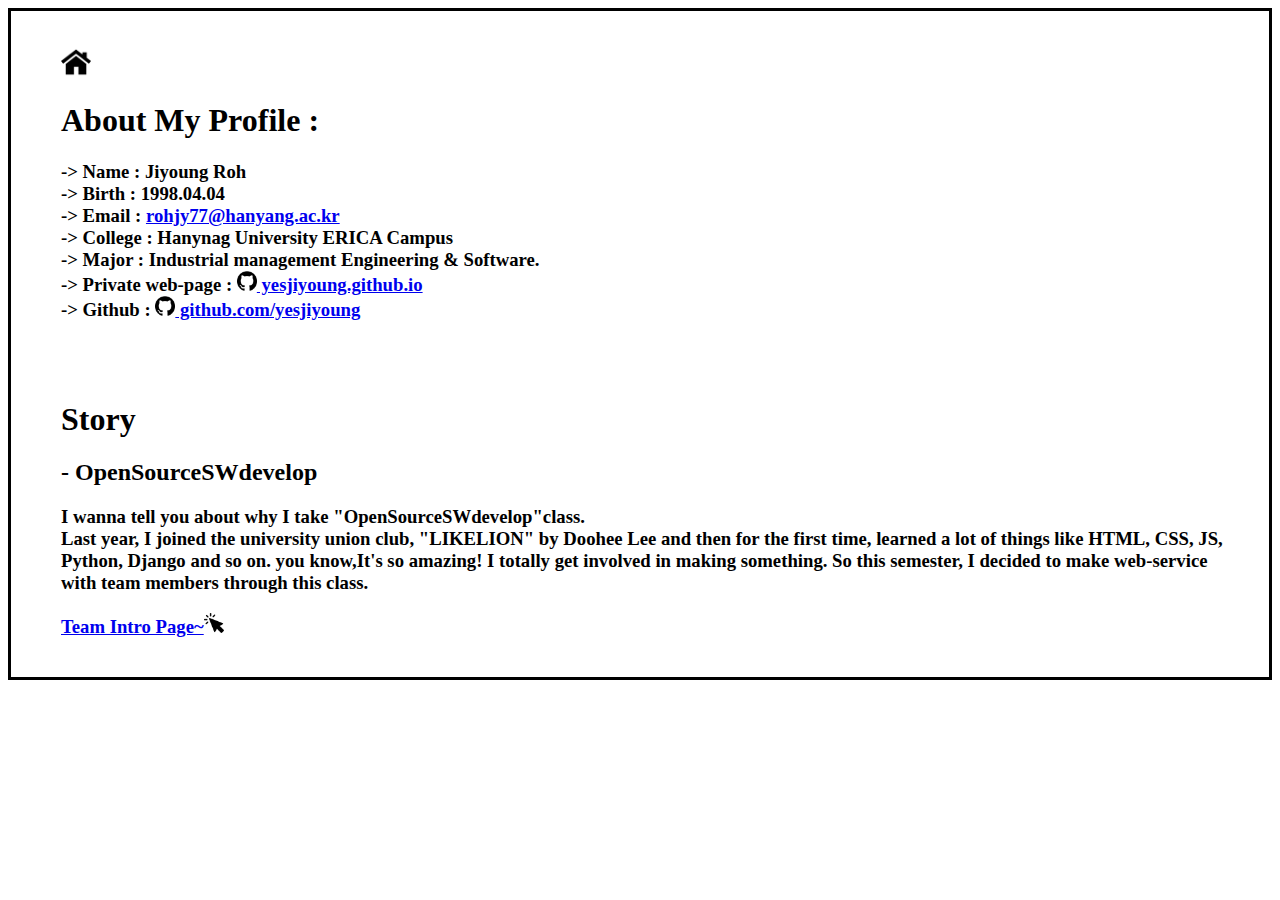
<file: index.html>
<!DOCTYPE html>
<html lang="en">
<head>
    <meta charset="UTF-8">
    <meta name="viewport" content="width=device-width, initial-scale=1.0">


    <title>Document</title>
</head>
<body style = "border-style: solid;">
    


    <div style = "padding: 20px 30px 20px 50px; font-family: 'Comic Sans MS'">
    <p><a href="index.html"><img style="width: 30px; height: auto;" src="img\home.png"></a></p>
    <h1> About My Profile : </h1>
    
    <h3>-> Name : Jiyoung Roh 
        <br>-> Birth : 1998.04.04
        <br>-> Email : <a href="mailto:rohjy77@hanyang.ac.kr">rohjy77@hanyang.ac.kr</a>
        <br>-> College : Hanynag University ERICA Campus
        <br>-> Major : Industrial management Engineering & Software.
        <br>-> Private web-page : <a href="https://yesjiyoung.github.io/"> <img style="width: 20px; height: auto;" src="img\cat.png"> yesjiyoung.github.io</a>
        <br>-> Github : <a href="https://github.com/yesjiyoung/"> <img style="width: 20px; height: auto;" src="img\cat.png"> github.com/yesjiyoung</a></h3>

   
    </div>
    
    <div style = "padding: 20px 30px 20px 50px; font-family: 'Comic Sans MS'">
    <h1>Story</h1>
    <h2>- OpenSourceSWdevelop</h2>
    <h3>I wanna tell you about why I take "OpenSourceSWdevelop"class.
        <br> Last year, I joined the university union club, "LIKELION" by Doohee Lee and then for the first time, learned a lot of things like HTML, CSS, JS, Python, Django and so on.
        you know,It's so amazing! I totally get involved in making something. So this semester, I decided to make web-service with team members through this class. 
    </h3>
    <h3><a href="team_itro.html">Team Intro Page~<img style="width: 20px; height: auto;" src="img\arrow.png"></a></h3>
    </div>
  


    </center>
</body>
</html>
</file>
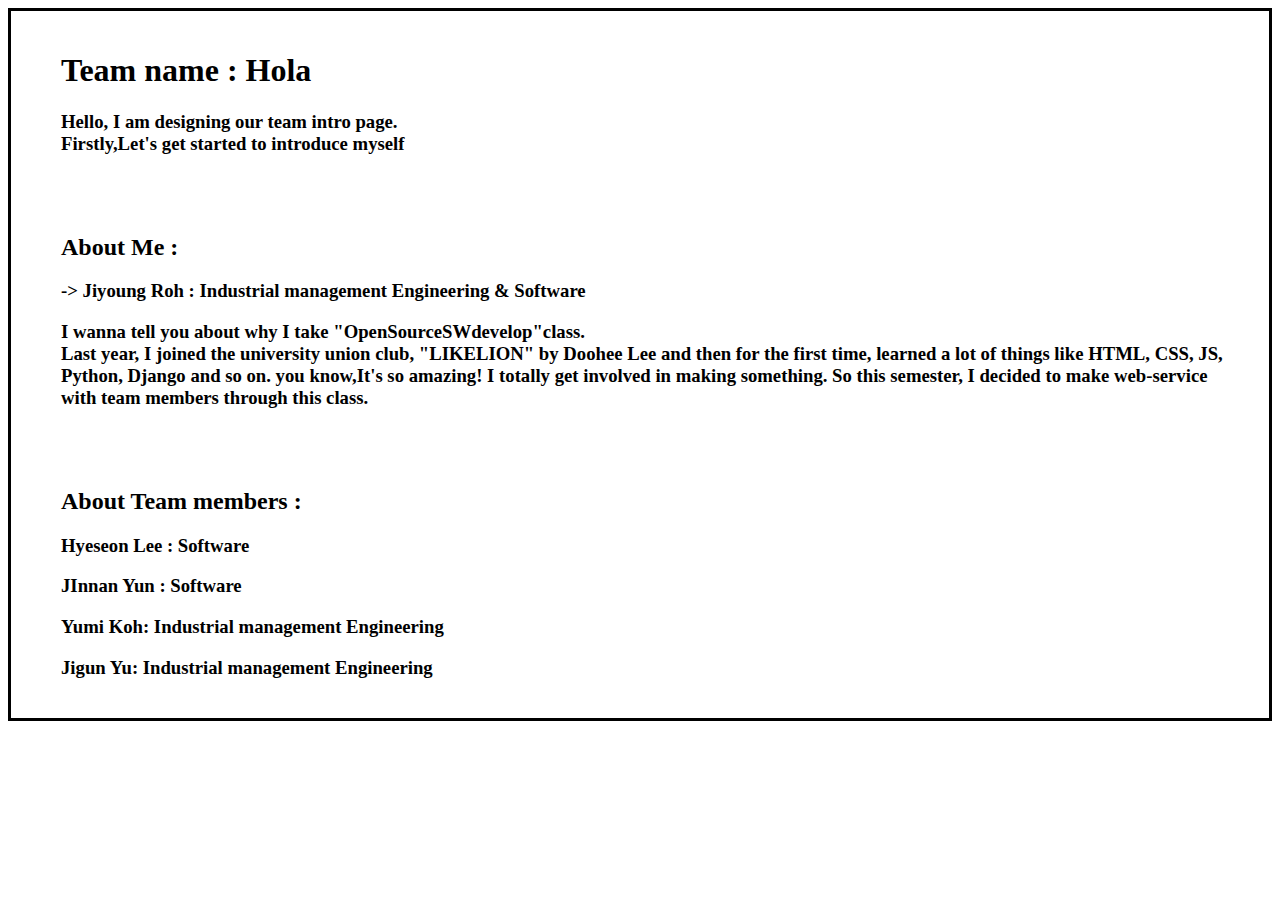
<file: main.html>
<!DOCTYPE html>
<html lang="en">
<head>
    <meta charset="UTF-8">
    <meta name="viewport" content="width=device-width, initial-scale=1.0">


    <title>Document</title>
</head>
<body style = "border-style: solid;">
    
    <div style = "padding: 20px 30px 20px 50px; font-family: 'Comic Sans MS'">
    <h1>Team name : Hola</h1>
    <h3>Hello, I am designing our team intro page. <br> Firstly,Let's get started to introduce myself </h3>
    </div>

    <div style = "padding: 20px 30px 20px 50px; font-family: 'Comic Sans MS'">
    <h2> About Me : </h2>
    <h3>-> Jiyoung Roh : Industrial management Engineering & Software</h3>
    <h3>I wanna tell you about why I take "OpenSourceSWdevelop"class.
        <br> Last year, I joined the university union club, "LIKELION" by Doohee Lee and then for the first time, learned a lot of things like HTML, CSS, JS, Python, Django and so on.
        you know,It's so amazing! I totally get involved in making something. So this semester, I decided to make web-service with team members through this class. 
    </h3>
   
    </div>

    <div style = "padding: 20px 30px 20px 50px; font-family: 'Comic Sans MS'">
        <h2>About Team members :</h2>
        <h3>Hyeseon Lee : Software </h3>
        <h3>JInnan Yun : Software </h3>
        <h3>Yumi Koh: Industrial management Engineering</h3>
        <h3>Jigun Yu: Industrial management Engineering</h3>
        
    </div>


    </center>
</body>
</html>
</file>
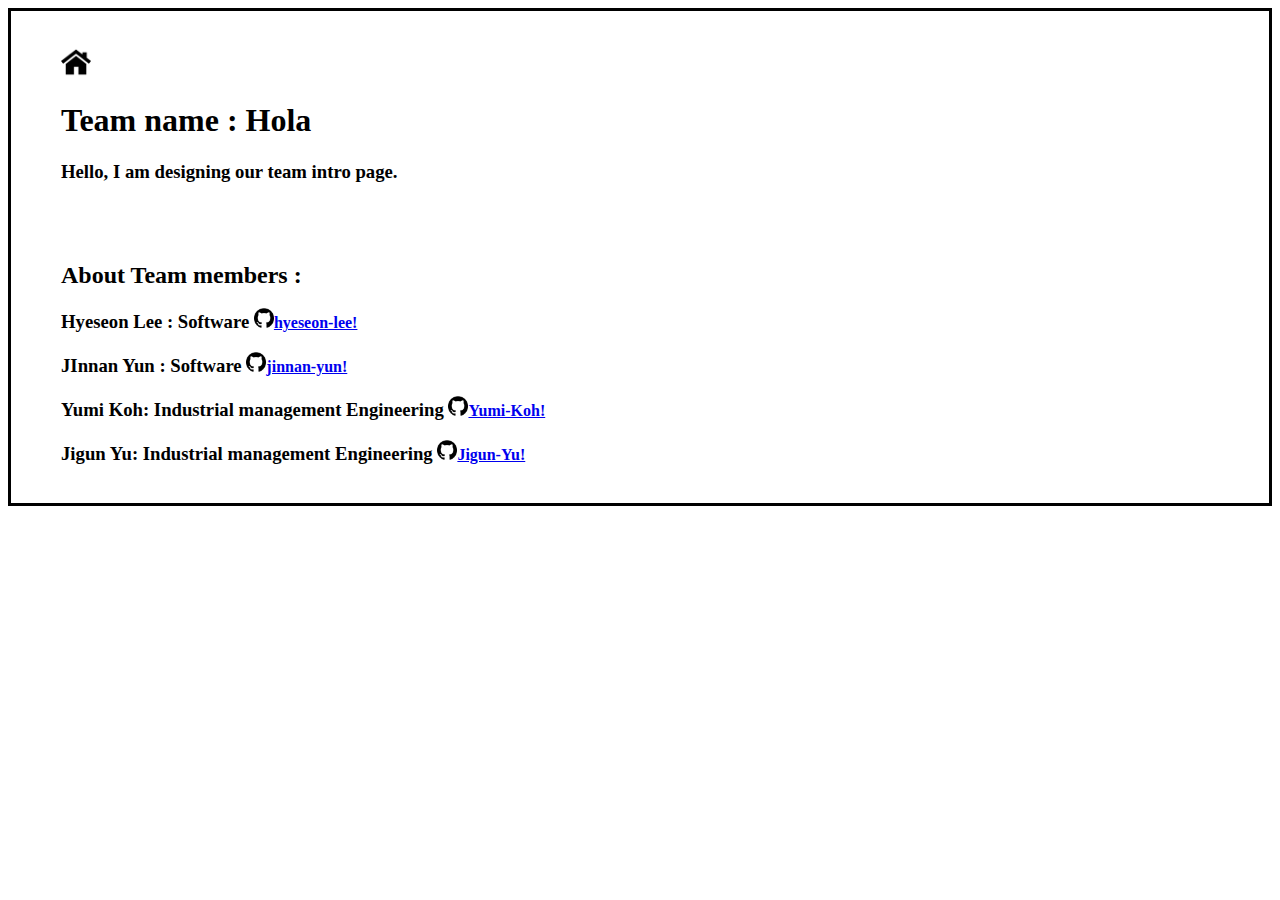
<file: team_itro.html>
<!DOCTYPE html>
<html lang="en">
<head>
    <meta charset="UTF-8">
    <meta name="viewport" content="width=device-width, initial-scale=1.0">


    <title>Document</title>
</head>
<body style = "border-style: solid;">
    


   
    
    <div style = "padding: 20px 30px 20px 50px; font-family: 'Comic Sans MS'">
        <p><a href="index.html"><img style="width: 30px; height: auto;" src="img\home.png"></a></p>

        <h1>Team name : Hola</h1>
        <h3>Hello, I am designing our team intro page.  </h3>
        </div>

    <div style = "padding: 20px 30px 20px 50px; font-family: 'Comic Sans MS'">
        <h2>About Team members :</h2>
        <h3>Hyeseon Lee : Software <a style="font-size: 16px;"href="https://hyeseonlee.github.io/"><img style="width: 20px; height: auto;" src="img\cat.png">hyeseon-lee!</a></h3>
        <h3>JInnan Yun : Software <a style="font-size: 16px;"href="https://jinnan-yun.github.io/"><img style="width: 20px; height: auto;" src="img\cat.png">jinnan-yun!</a></h3>
        <h3>Yumi Koh: Industrial management Engineering <a style="font-size: 16px;"href=" https://yumi-koh.github.io/"><img style="width: 20px; height: auto;" src="img\cat.png">Yumi-Koh!</a></h3>
        <h3>Jigun Yu: Industrial management Engineering <a style="font-size: 16px;"href="https://yujigun.github.io/"><img style="width: 20px; height: auto;" src="img\cat.png">Jigun-Yu!</a></h3>
        
    </div>


    </center>
</body>
</html>
</file>
